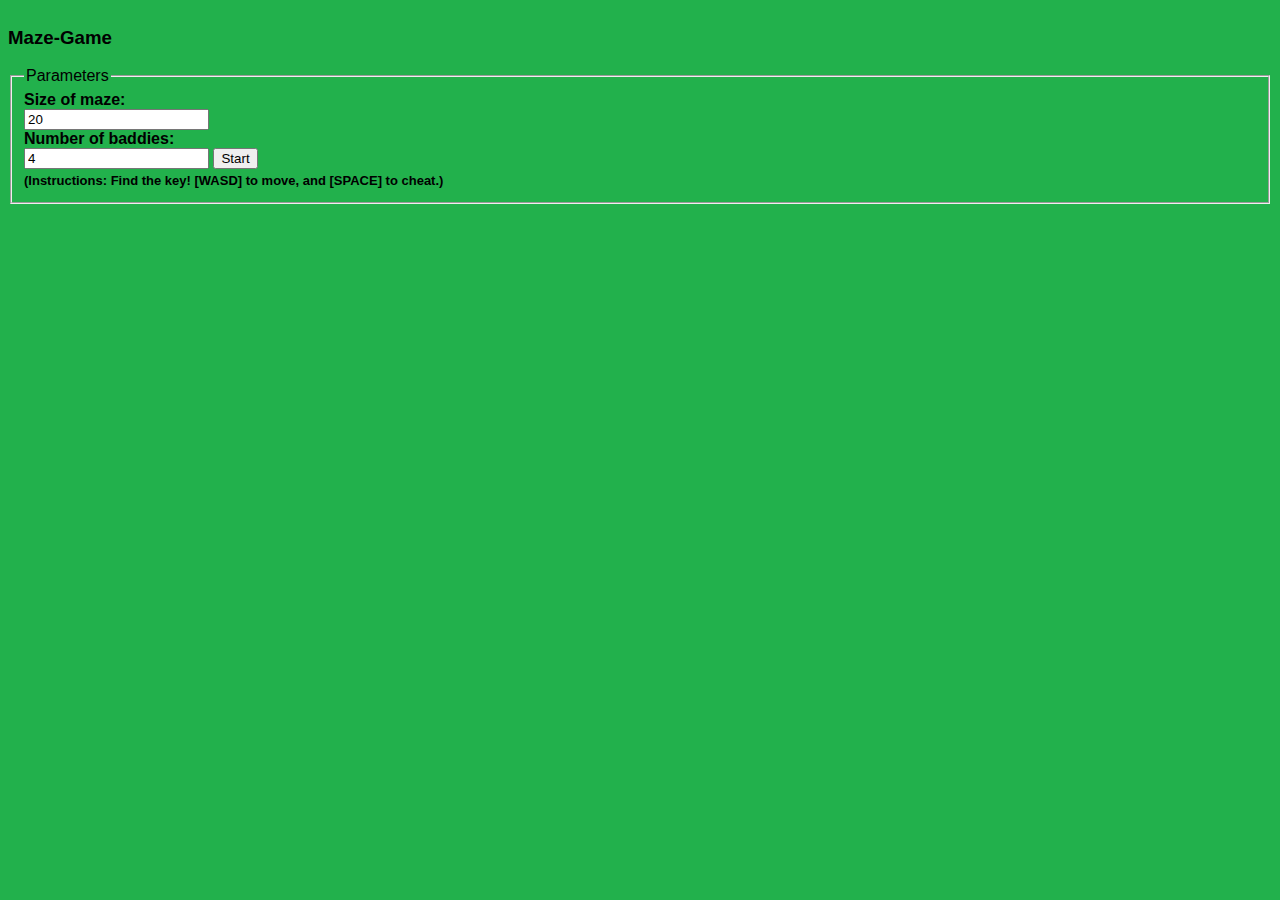
<file: src/index.html>
<!DOCTYPE html>

<html lang="en">
  <head>
    <meta charset="utf-8" />

    <title>HTML5 Canvas Maze Game</title>
    <meta name="description" content="HTML5 Canvas Maze Game" />
    <meta name="author" content="david barone" />

    <link rel="stylesheet" href="./site.css" />
    <script src="./index.js"></script>
  </head>

  <body style="padding: 0px; margin: 0px; background: #22b14c">
    <h3>Maze-Game</h3>
    <fieldset>
      <legend>Parameters</legend>
      <label>Size of maze:</label>
      <input type="number" name="size" id="size" value="20" />
      <label>Number of baddies:</label>
      <input type="number" name="baddies" id="baddies" value="4" />
      <button id="start" onclick="startGame();">Start</button>
      <div class="instructions">
        (Instructions: Find the key! [WASD] to move, and [SPACE] to cheat.)
      </div>
    </fieldset>
    <canvas
      id="maze-viz"
      height="20"
      width="20"
      style="padding: 0px; margin: 0px"
    >
      Canvas not supported
    </canvas>

    <script type="text/javascript">
      function startGame() {
        loadSoundTrack();
        var size = document.getElementById("size").value;
        var baddies = document.getElementById("baddies").value;
        var button = document.getElementById("start");
        button.style.display = "none";
        size = parseInt(size, 10);
        baddies = parseInt(baddies, 10);
        const game = new Game(size, 24, baddies);
      }
    </script>
  </body>
</html>
</file>
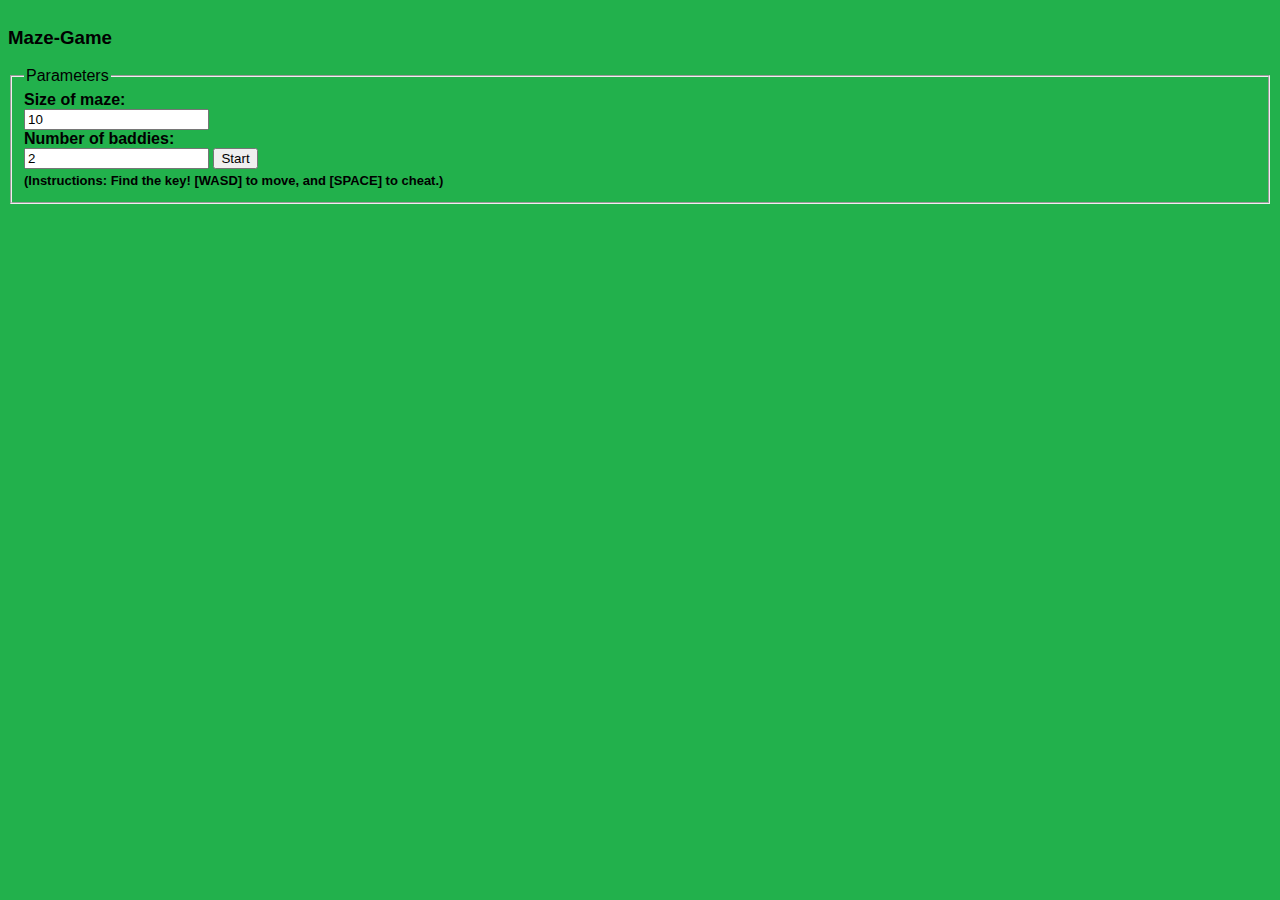
<file: src/maze-game.html>
<!DOCTYPE html>

<html lang="en">
  <head>
    <meta charset="utf-8" />

    <title>HTML5 Canvas Maze Game</title>
    <meta name="description" content="HTML5 Canvas Maze Game" />
    <meta name="author" content="david barone" />

    <link rel="stylesheet" href="./maze-game.css" />
    <script src="./maze-game.js"></script>
  </head>

  <body style="padding: 0px; margin: 0px; background: #22b14c">
    <h3>Maze-Game</h3>
    <fieldset>
      <legend>Parameters</legend>
      <label>Size of maze:</label>
      <input type="number" name="size" id="size" value="10" />
      <label>Number of baddies:</label>
      <input type="number" name="baddies" id="baddies" value="2" />
      <button id="start" onclick="startGame();">Start</button>
      <div class="instructions">
        (Instructions: Find the key! [WASD] to move, and [SPACE] to cheat.)
      </div>
    </fieldset>
    <canvas
      id="maze-viz"
      height="20"
      width="20"
      style="padding: 0px; margin: 0px"
    >
      Canvas not supported
    </canvas>

    <script type="text/javascript">
      function startGame() {
        loadSoundTrack();
        var size = document.getElementById("size").value;
        var baddies = document.getElementById("baddies").value;
        var button = document.getElementById("start");
        button.style.display = "none";
        size = parseInt(size, 10);
        baddies = parseInt(baddies, 10);
        const game = new Game(size, 24, baddies);
      }
    </script>
  </body>
</html>
</file>
<file: src/site.css>
html {
  font-family: Arial, Helvetica, sans-serif;
  padding: 8px;
}

label {
  font-weight: 600;
  display: block;
}

div.instructions {
  font-size: small;
  font-weight: 600;
  margin: 4px 0px;
}
</file>
<file: src/maze-game.css>
html {
  font-family: Arial, Helvetica, sans-serif;
  padding: 8px;
}

label {
  font-weight: 600;
  display: block;
}

div.instructions {
  font-size: small;
  font-weight: 600;
  margin: 4px 0px;
}
</file>
